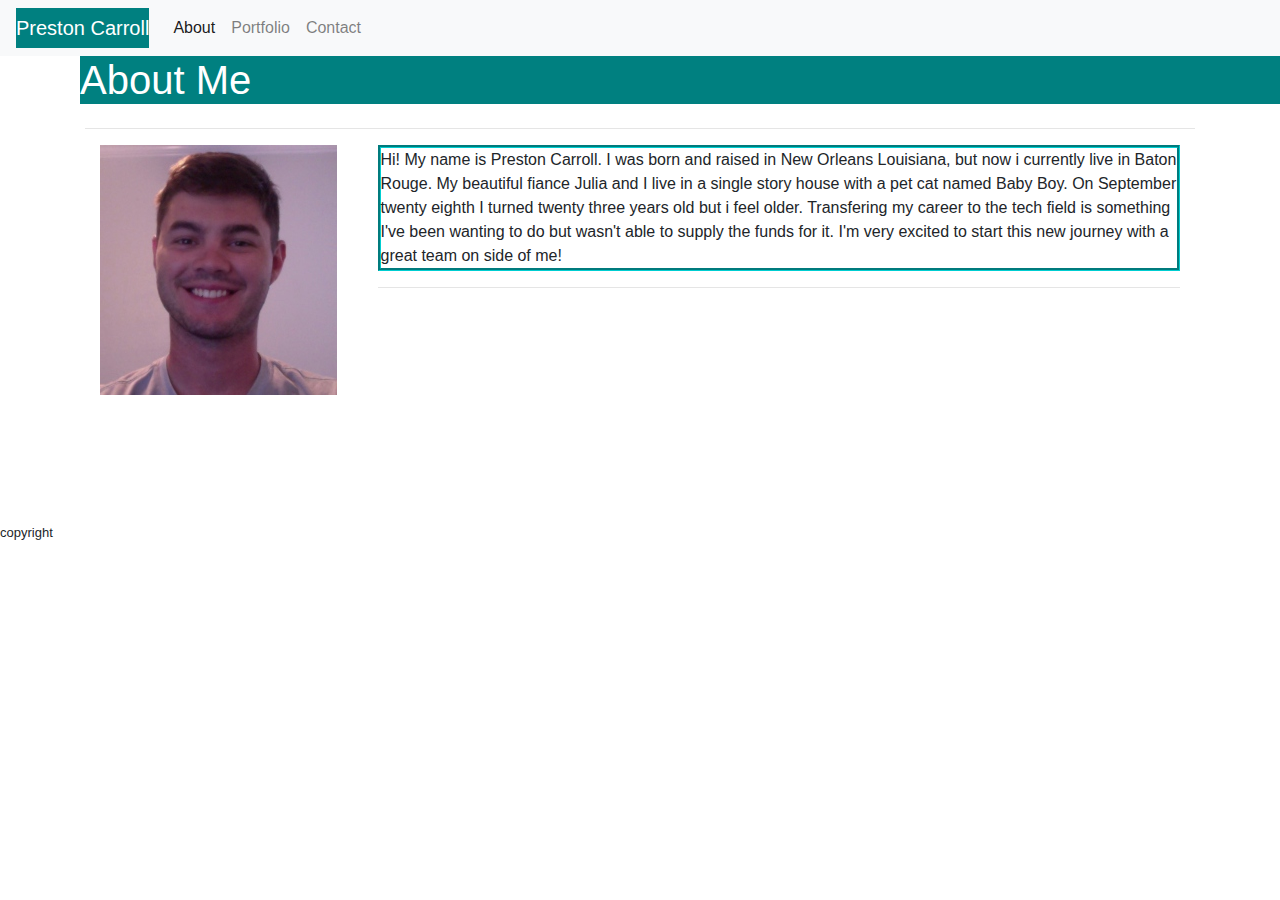
<file: index.html>
<!DOCTYPE html>
<html lang="en">

<head>
  <meta charset="UTF-8">
  <meta name="viewport" content="width=device-width, initial-scale=1.0">
  <meta http-equiv="X-UA-Compatible" content="ie=edge">
  <link rel="stylesheet" href="https://stackpath.bootstrapcdn.com/bootstrap/4.3.1/css/bootstrap.min.css"
    integrity="sha384-ggOyR0iXCbMQv3Xipma34MD+dH/1fQ784/j6cY/iJTQUOhcWr7x9JvoRxT2MZw1T" crossorigin="anonymous">
  <link rel="stylesheet" href="style.css">




</head>

<body>


  <nav class="navbar navbar-expand-lg navbar-light bg-light">
    <a class="navbar-brand" href="">Preston Carroll</a>
    <button class="navbar-toggler" type="button" data-toggle="collapse" data-target="#navbarNavDropdown"
      aria-controls="navbarNavDropdown" aria-expanded="false" aria-label="Toggle navigation">
      <span class="navbar-toggler-icon"></span>
    </button>
    <div class="collapse navbar-collapse" id="navbarNavDropdown">
      <ul class="navbar-nav">
        <li class="nav-item active">
          <a class="nav-link" href="index.html">About <span class="sr-only">(current)</span></a>
        </li>
        <li class="nav-item">
          <a class="nav-link" href="portfolio.html">Portfolio</a>
        </li>
        <li class="nav-item">
          <a class="nav-link" href="contact.html">Contact</a>
        </li>

        </li>
      </ul>
    </div>
  </nav>


  <!-- Main body -->
  <h1>About Me</h1>

  <div class="container">
    <div class="row">
      <div class="col">

        <!-- Heading row -->
        <div class="row">
          <div class="col-3">


          </div>
        </div>




        <!-- Photo/Paragraph 1 row -->
        <hr>
        <div class="container">
          <div class="row">
            <div class="col-3">
              <img src="./assets/preston.jpg" alt="me logo">
            </div>
            <div class="col-9">
              <p>
                Hi! My name is Preston Carroll. I was born and raised in New Orleans Louisiana, but now i currently live
                in
                Baton Rouge. My beautiful fiance Julia and I live in a single story house with a pet cat named Baby Boy.
                On
                September twenty eighth I turned twenty three years old but i feel older. Transfering my career to the
                tech
                field is something I've been wanting to do but wasn't able to supply the funds for it. I'm very excited
                to
                start this new journey with a great team on side of me!
              </p>
              <hr>

            </div>
          </div>
        </div>


        <!-- Adiditonal p row -->
        <!-- Adiditonal p row -->
      </div>
    </div>
  </div>





</body>

<footer>copyright</footer>

</html>
</file>
<file: style.css>
.navbar-light .navbar-brand { background-color: teal;
color: white;
}





h1 { background-color: teal;
color: white;
margin-left: 2em;
}

p {border: darkturquoise;
border-style: groove;}

footer { font-size: small;
margin-left: inherit;
padding-top: 10%;}

button { margin-left: 30%;}




/* 

Notes: 

position: relative -- property on parent elemnt that has children behave relative to parent

position: absolute - property on child element thatallows you to position child absolutely from top, bottom, left or right "relative" to parent. 

*/
</file>
